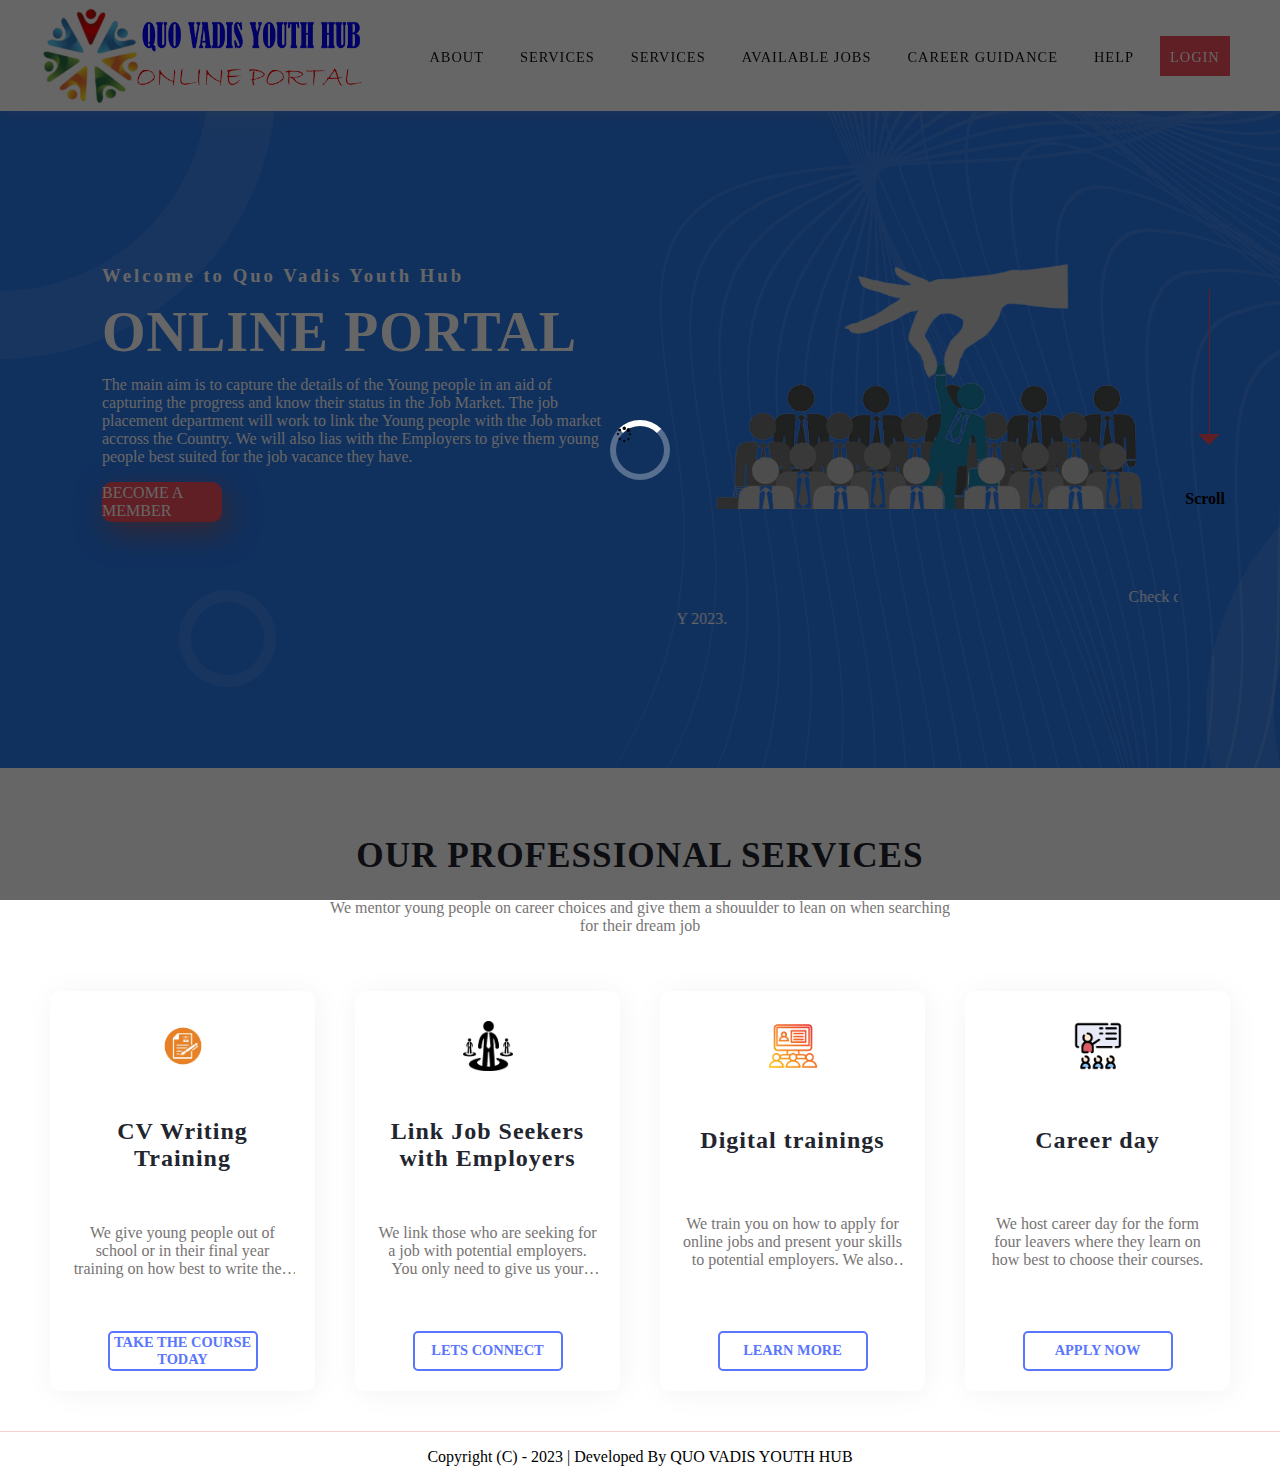
<file: index.html>
<!doctype html>
<html>
<head>
<meta charset="utf-8">
<meta http-equiv="X-UA-Compatible" content="IE-edge">
<meta name="viewport" content="width=device-width, intial-scale=1.0">
<title>QUO VADIS YOUTH HUB JOB PLACEMENT</title>
<link rel="stylesheet" href="css/style.css"/>
<!--fav-icon-->
<link rel="shortcut icon" href="images/Log 1.png"/>
<link rel="stylesheet" href="css/fullstyle.css">
<link rel="stylesheet" href="https://cdnjs.cloudflare.com/ajax/libs/font-awesome/4.7.0/css/font-awesome.min.css">
  <link rel="stylesheet" href="./css/loading.css">

<style>

</style>
</head>
<div id="loading-page">
    <div class="loading-icon">
      <i class="fa fa-spinner fa-spin"></i>
    </div>
  </div>
  <script>
    setTimeout(function(){
      document.getElementById("loading-page").style.display = "none";
    }, 1000); // 2 seconds
  </script>
<body id="main-body">
    
    <section class="main" style="background-image: url(images/hero-bg.png);">
        
        <nav>
            <a href="#" class="Logo">
                
                <style>
                    @media(max-width:720px){
                     .Logo img{
                 height: 60px;
                 width: 200px;
                     }
    }
                </style>
                <img src="images/LOGO.png" width="320px" />
            </a>
            <input class="menu-btn" type="checkbox" id="menu-btn"/>
            <label class="menu-icon" for="menu-btn">
                <span class="nav-icon"></span>
            </label>
            <ul class="menu" style="border-radius: 5px;">
                <li><a href="https://quovadisyouthhub.org">About</a></li>
                <li><a href="#services">services</a></li>
                <li><a href="">services</a></li>
                <li><a href="#">Available Jobs</a></li>
                <li><a href="#">Career Guidance</a></li>
                <li><a target="_blank" href="https://youthportal.tawk.help/">Help</a></li>
                <li><a class="active" href="./login.php">Login</a></li>
            </ul>
        </nav>
       


        <!--main-content-->
        <div class="home-content">
            
            <!--text-->
            <div class="home-text" >
                
                <h3 style="color: white; letter-spacing: 3px;">Welcome to Quo Vadis Youth Hub</h3>
                <h1 style="color: white;"> ONLINE PORTAL</h1>
                <p style="color: white;">The main aim is to capture the details of the Young people in an aid of capturing the progress and know their status in the Job Market. The job placement department will work to link the Young people with the Job market accross the Country. We will also lias with the Employers to give them young people best suited for the job vacance they have.</p>
            <!--login-btn-->
            <a href="#" class="main-login" style="border-radius: 10px;">BECOME A MEMBER</a>
            </div>
            <!--img-->
            <div class="home-img" style="width: 500px;">
                <img src="images/Post.png" width="500px" style="text-shadow: 20px 22px;"/>
                <marquee width="100%" direction="left" onmouseover="this.stop();"
                onmouseout="this.start();">
                    <a href="#" style="color: white;">Check our updates on a daily Basis, we will be updating our website for new vacances accross the country</a>
                    </marquee>
                    <marquee width="100%" direction="right" onmouseover="this.stop();"
                onmouseout="this.start();">
                    <a href="#" style="color: white;">WELCOME FOR A CAREER DAY ON 18TH FEBRUARY 2023.</a>
                    </marquee>
            </div>
            
        </div>
        
        <!--arrow-->
        <div class="arrow"></div>
        <span class="scroll">Scroll</span>
    </section>
    
    <!--services----------------------->
    <section class="services" id="services">
        <!--heading----------->
        <div class="services-heading">
            <h2>OUR PROFESSIONAL SERVICES</h2>
            <p>We mentor young people on career choices and give them a shouulder to lean on when searching for their dream job</p>
        </div>
        <!--box-container----------------->
        <div class="box-container">
            <!--box-1-------->
            <div class="box">
                <img src="images/cv.png">
                <font>CV Writing Training</font>
                <p>We give young people out of school or in their final year training on how best to write their CV and present it best to potential employers</p>
                <!--btn--------->
                <a href="#">Take the course today</a>
            </div>
            <!--box-2-------->
            <div class="box">
                <img src="images/link.png">
                <font>Link Job Seekers with Employers</font>
                <p>We link those who are seeking for a job with potential employers. You only need to give us your details to link you with best suit career job.</p>
                <!--btn--------->
                <a href="#">Lets connect</a>
            </div>
            <!--box-3-------->
            <div class="box">
                <img src="images/dig.png">
                <font>Digital trainings</font>
                <p>We train you on how to apply for online jobs and present your skills to potential employers. We also orient you to digital world</p>
                <!--btn--------->
                <a href="#">Learn more</a>
            </div>
            <!--box-4-------->
            <div class="box">
                <img src="images/career.png">
                <font>Career day</font>
          
                <p>We host career day for the form four leavers where they learn on how best to choose their courses.</p>
                <!--btn--------->
                <a href="#">Apply Now</a>
            </div>
            <!--box-1-------->
            
        </div>
    </section>
    
    <!--footer------------->
    <footer>
        <p>Copyright (C) - 2023 | Developed By <a href="https://kush.lexdigital.in/">QUO VADIS YOUTH HUB </a> </p>
    </footer>
    <script>
        // Get the modal
        var modal = document.getElementById('id01');
        
        // When the user clicks anywhere outside of the modal, close it
        window.onclick = function(event) {
            if (event.target == modal) {
                modal.style.display = "none";
            }
        }
        </script>
        <!--Start of Tawk.to Script-->
<script type="text/javascript">
    var Tawk_API=Tawk_API||{}, Tawk_LoadStart=new Date();
    (function(){
    var s1=document.createElement("script"),s0=document.getElementsByTagName("script")[0];
    s1.async=true;
    s1.src='https://embed.tawk.to/641a94a04247f20fefe74ae7/1gs3t958k';
    s1.charset='UTF-8';
    s1.setAttribute('crossorigin','*');
    s0.parentNode.insertBefore(s1,s0);
    })();
    </script>
    <!--End of Tawk.to Script-->
</body>

</html>
</file>
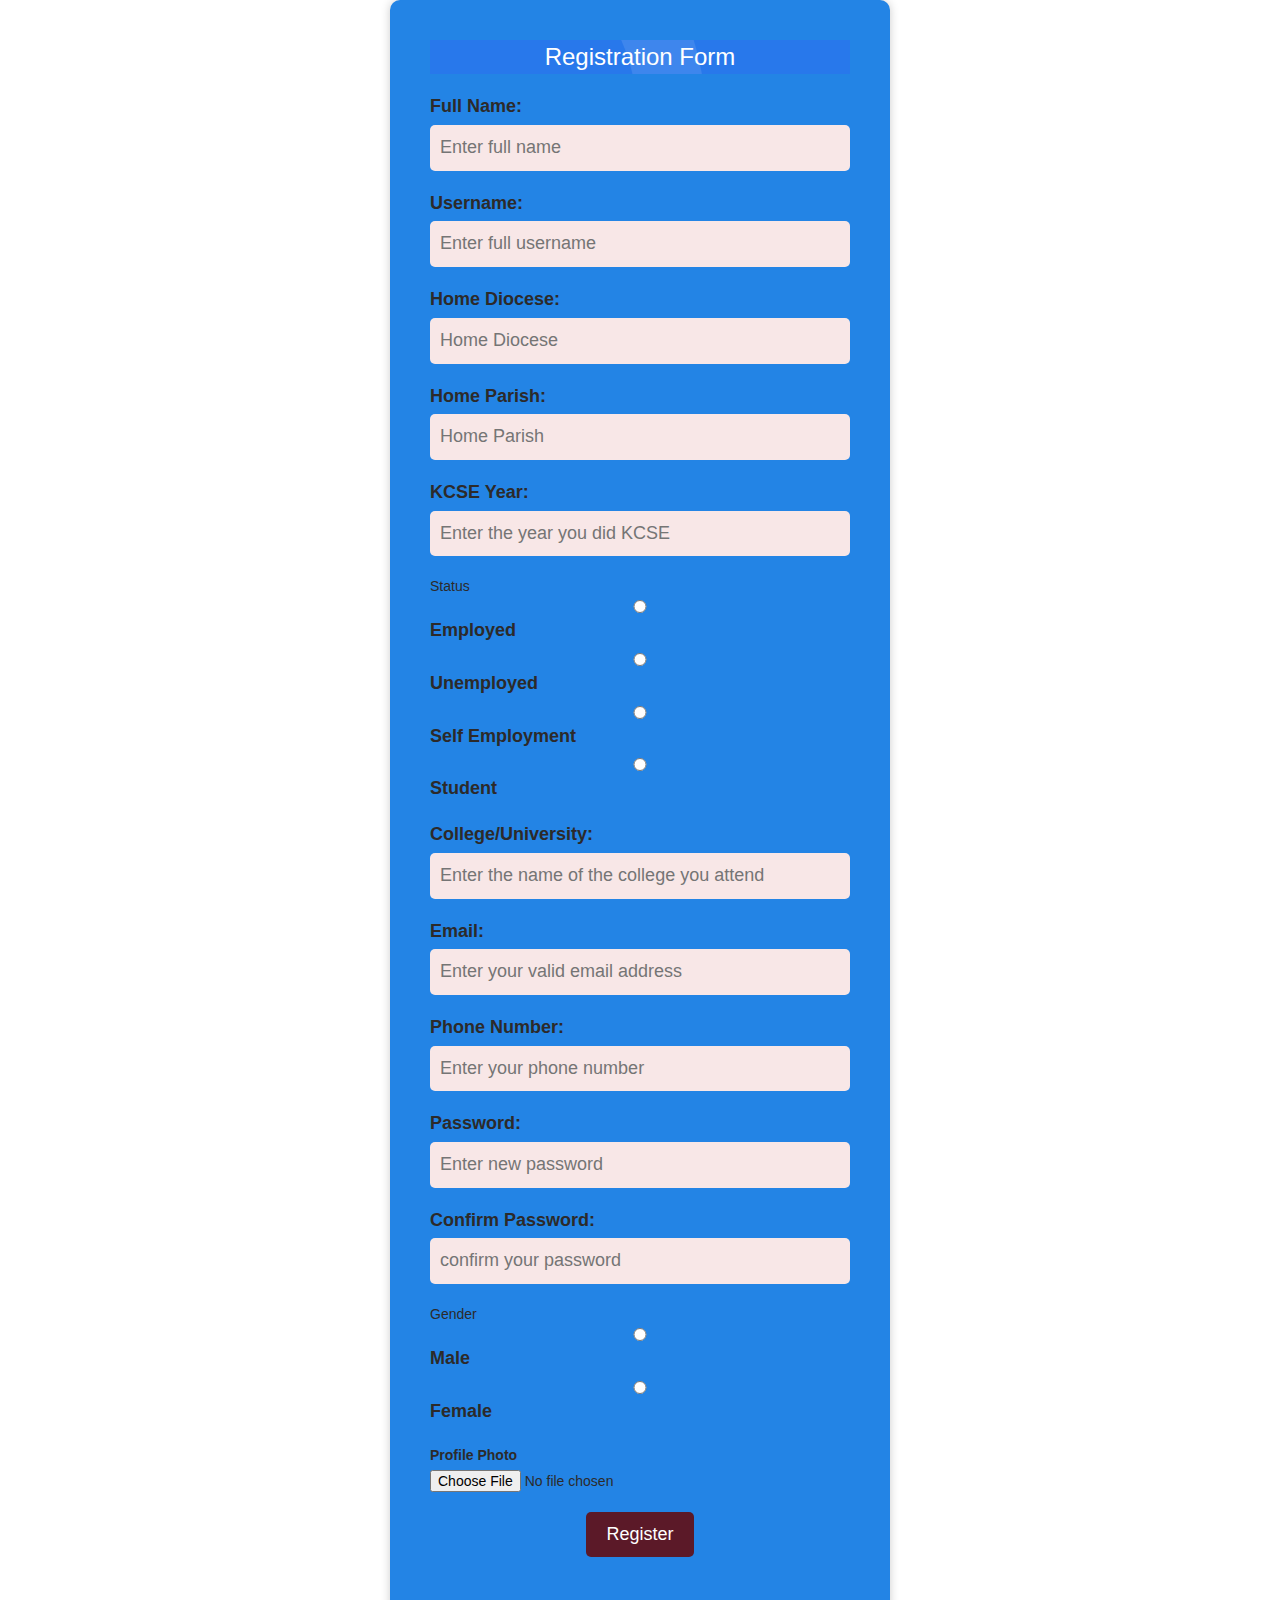
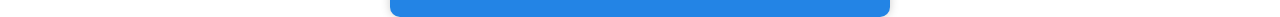
<file: register.html>
<!DOCTYPE html>
<html lang="en">
<head>
  <meta charset="utf-8">
  <meta  http-equiv="X-UA-Compatible" content="IE=Edge">
  <meta name="viewport" content="width=device-width, initial-scale=1.0">
  <link rel="stylesheet" href="css/bootstrap.css">
  <link rel="stylesheet" href="css/register.css">
 
  <title>Registration Form</title>
  </head>
  <body>
<div Class="container">
<div class="title"  style="background-image: url(images/hero-bg.png);">Registration Form</div>  
<form action="checkRegistration.php" method="POST">
  <div class="content">
    <div class="input-box">
      <label>Full Name:</label>
      <input type="text" Placeholder= "Enter full name"name="fname" id="fname" required>
      </div>
       <div class="input-box">
      <label> Username:</label>
      <input type="text" Placeholder= "Enter full username"name="Uname" id="Uname" required>
      </div>
       <div class="input-box">
      <label>Home Diocese:</label>
      <input type="text" Placeholder= "Home Diocese"name="Dname" id="Dname" required>
      </div>
       <div class="input-box">
      <label>Home Parish:</label>
      <input type="text" Placeholder= "Home Parish"name="Pname" id="Pname" required>
      </div>
       <div class="input-box">
      <label>KCSE Year:</label>
      <input type="number" Placeholder= "Enter the year you did KCSE"name="KCSE" id="KCSE" required>
      </div>
       <span class="status">Status</span>
      <div class="input-box">
        <input type="radio" value="Employed" name="Status" id="Employed">
        <label for="Status">Employed </label>
        <input type="radio" value="UnEmployed" name="Status" id="Unemployed">
        <label for="Status">Unemployed </label>
<input type="radio" name="Status" value="SelfEmployed" id="Self Employment">
        <label for="Status">Self Employment </label>
        <input type="radio" value="Student" name="Status" id="Student">
        <label for="Status">Student </label>
      </div>
       <div class="input-box">
      <label>College/University:</label>
      <input type="text" Placeholder= "Enter the name of the college you attend" name="Cname" id="Cname">
      </div>
       <div class="input-box">
      <label>Email:</label>
      <input type="Email" Placeholder= "Enter your valid email address" name="Email" id="Email" required>
      </div>
 <div class="input-box">
      <label>Phone Number:</label>
      <input type="tel" Placeholder= "Enter your phone number"name="pno" id="pno" required>
      </div>
       <div class="input-box">
      <label>Password:</label>
      <input type="password" Placeholder= "Enter new password"name="pssw" id="pssw" required>
      </div>
       <div class="input-box">
      <label for="Cpassword"> Confirm Password:</label>
      <input type="password" Placeholder= "confirm your password"name="cpssw" id="cpssw" required>
      </div>
      <span class="gender-tittle">Gender</span>
      <div class="input-box">
        <input type="radio" value="male" name="gender" id="Male">
        <label for="gender">Male </label>
        <input type="radio" value="Female" name="gender" id="Female">
        <label for="gender">Female </label>
      </div>
      <div>
      	<label>Profile Photo</label>
      	<input class="file-upload-input"type="file" onchange="readURL(this)" accept="image/*" name="pic"id="pic">
        
      </div>
      <div class="button-container">
      	<button type="submit">Register</button>
      <i><H3 id="errmsg" style="color: rgb(90, 35, 35);"></H3></i>
      </div>
  </div>
</form>
</div>

</body>
</html>
</file>
<file: css/style.css>
*{
    scroll-behavior: smooth;
}
body{
    margin:0px;
    padding: 0px;
    font-family: calibri;
    scroll-behavior: smooth;
}
*{
    box-sizing: border-box;
}
ul{
    list-style: none;
}
a{
    text-decoration: none;
}
button{
    outline: none;
    border: none;
}
input{
    outline: none;
    border: none;
}
.main{

    width:100%;
    height:768px;
    position: relative;
}
.logo img{
    height: 80px;
}
nav{
    display: flex;
    align-items: center;
    justify-content: space-around;
    padding: 0px 30px;
    background-color:#fff;
    box-shadow: 2px 2px 20px rgba(255, 151, 103, 0.164);
    z-index: 1;
    width:100%;
    position: fixed;
    left: 0px;
    top: 0px;
}
nav ul{
    display: flex;
    margin:0px;
    padding: 0px;
}
nav ul li a{
    height:40px;
    line-height: 43px;
    margin: 8px;
    padding: 0px 10px;
    display: flex;
    font-size: 0.9rem;
    text-transform: uppercase;
    font-weight: 400;
    color:#111;
    letter-spacing: 1px;
    transition: 0.4s ease-in-out;
}
.active{
    background-color: #F14D5D;
    color: #fff;
}
nav ul li a:hover{
    border-radius: 5px;
    background-color: #F14D5D;
    color:#fff;
    box-shadow: 5px 10px 30px rgba(219, 74, 6, 0.5);
    transition: all ease 0.2s;
}
.home-content{
    display: flex;
    justify-content: space-around;
    align-items: center;
    position: absolute;
    left: 50%;
    top:50%;
    transform: translate(-50%,-50%);
    width:90%;

}
.home-img{
    width:500px;
    height:400px;
    margin:20px;
}
.home-img img{
    width: 100%;
    height: 100%;
    object-fit: contain;
    object-position: center;
}
.home-text{
    width:500px;
    margin: 20px;
}
.home-text h1{
    font-size: 3.5rem;
    line-height: 55px;
    color:#22252e;
    letter-spacing: 1px;
    font-weight: 700;
    margin: 0px;
}
.home-text p{
    font-size: 1rem;
    color:#777474;
}
.home-text span{
    color: #F14D5D;
    text-decoration: underline;
}
.main-login{
    width:120px;
    height:40px;
    display: flex;
    justify-content: center;
    align-items: center;
    background-color: #F14D5D;
    color:#fff;
    box-shadow: 5px 10px 30px rgba(219, 74, 6, 0.5);
    text-transform: uppercase;
    transition: 0.3s ease-in-out;
}
.main-login:hover{
    background-color: #F14D5D;
    transition: all ease 0.3s;
}
.arrow{
    align-self: end;
    width:50%;
    border-right: 1px solid #F14D5D;
    height: 20%;
    margin-bottom:20em ;
    position: absolute;
    bottom: 5px;
    right: 70px;
    animation: arrow-animation ease 1.5s;

}
.arrow::after{
    content: '';
    position: absolute;
    width: 0;
    height: 0;
    border-style: solid;
    border-width: 11px 11px 0px 11px;
    border-color: #F14D5D transparent transparent transparent;
    right: -0.7em;
    bottom: -2px;
}
.scroll{
    position: absolute;
    bottom: 260px;
    right:55px;
    font-weight: 600;
}
@keyframes arrow-animation{
    0%{
        bottom: 70px;
        opacity: 0.2;
    }
    100%{
        bottom: 5px;
        opacity: 1;
    }
}
.services{
    background-size: 1000px;
    background-position: center;
}
.services-heading{
    margin-top: 60px;
    display: flex;
    justify-content: center;
    align-items: center;
    text-align: center;
    flex-direction: column;
}
.services-heading h2{
    line-height: 55px;
    font-size: 2.2rem;
    color:#22252e;
    letter-spacing: 1px;
    font-weight: 700;
    margin: 0px;
}
.services-heading p{
    font-size: 1rem;
    color:#777474;
    width:50%;
}
.box-container{
    display: flex;
    justify-content: center;
    align-items: center;
    flex-wrap: wrap;
    margin: 20px 30px;
}
.box{
    display: flex;
    flex-direction: column;
    justify-content: center;
    align-items: center;
    width:300px;
    height: 400px;
    text-align: center;
    box-shadow: 2px 2px 20px rgba(90,118,253,0.15);
    border-radius: 10px;
    background-color: #fff;
    margin: 20px;
    flex-grow: 1;
}
.box img{
    height:50px;
    margin:10px;
}
.box font{
    font-size: 1.5rem;
    color: #22252e;
    letter-spacing: 1px;
    font-weight: 700;
}
.box p{
    font-size: 1rem;
    color: #777474;
    display: block;
    display: -webkit-box;
    -webkit-line-clamp: 3;
    -webkit-box-orient: vertical;
    overflow: hidden;
    text-overflow: ellipsis;
    max-width: 500px;
}
.box a{
    width:150px;
    height:40px;
    display: flex;
    justify-content: center;
    align-items: center;
    border: 2px solid #5a76fd;
    text-transform: uppercase;
    margin: auto;
    border-radius: 5px;
    font-weight: 600;
    font-size: 0.9rem;
    color:#5a76fd;
    margin:0px;
}
.box a:hover{
    background-color: #5a76fd;
    color:#fff;
    box-shadow: 5px 10px 30px rgba(90,118,253,0.5);
    transition: all ease 0.3s;
}

.box{
    width:200px;
    height: 400px;
    background-color: #ffffff;
    box-shadow: 2px 2px 30px rgba(0,0,0,0.05);
    display: flex;
    flex-direction: column;
    align-items: center;
    justify-content: space-between;
    padding: 20px;
    border-radius: 10px;
    margin: 20px;
    position: relative;
}
.about{

    width:100%;
    height:768px;
    position: relative;
}
.about-content{
    display: flex;
    justify-content: space-around;
    align-items: center;
    position: absolute;
    left: 50%;
    top:50%;
    transform: translate(-50%,-50%);
    width:90%;

}
.about-img{
    width:500px;
    height:400px;
    margin:20px;
}
.about-img img{
    width: 100%;
    height: 100%;
    object-fit: contain;
    object-position: center;
}
.about-text{
    width:500px;
    margin: 20px;
}
.about-text h1{
    font-size: 3.5rem;
    line-height: 55px;
    color:#22252e;
    letter-spacing: 1px;
    font-weight: 700;
    margin: 0px;
}
.about-text p{
    font-size: 1rem;
    color:#777474;
}
.about-text span{
    color: #F14D5D;
    text-decoration: underline;
}
.about-login{
    width:120px;
    height:40px;
    display: flex;
    justify-content: center;
    align-items: center;
    background-color: #f54417;
    color:#fff;
    box-shadow: 5px 10px 30px rgba(219, 74, 6, 0.5);
    text-transform: uppercase;
    transition: 0.3s ease-in-out;
}
.about-login:hover{
    background-color: #F14D5D;
    transition: all ease 0.3s;
}
.section-5-text{
    text-align: center;
    padding-bottom: 40px;
}
.section-5-text h1{
    font-family: Roboto;
font-style: normal;
font-weight: bold;
font-size: 2.5rem;
line-height: 47px;
color: #000000;
}
.section-5-text p{
    font-family: Roboto;
font-style: normal;
font-weight: normal;
font-size: 1rem;
line-height: 21px;
color: #545454;
}
.section-5-text-btn{
    margin-top: 90px;
    margin-bottom: 60px;
}
.section-5-text-btn input{
    width: 30%;
height: 53px;
border: none;
outline: none;
font-size:20px;
background: #F3F3F3;
box-shadow: 5px 10px 30px rgba(219, 74, 6, 0.5);
padding-left: 20px;
}
.section-5-text-btn button{
    background: #fd0000;
    width: 221px;
height: 53px;
margin-left: 15px;
font-family: Roboto;
font-style: normal;
font-weight: normal;
font-size: 18px;
line-height: 21px;
text-align: center;

color: #FFFFFF;
}
footer{
    width:100%;
    text-align: center;
    padding: 0px 5%;
    border-top: 1px solid rgba(231, 9, 9, 0.2);
}
footer a,
footer p{
    color:#000000;
}
nav .menu-btn{
    display: none;
}
@media(max-width:1100px){
    nav{
        justify-content: space-between;
        height: 65px;
    }
    .menu{
        display: none;
        position: absolute;
        top: 65px;
        left: 0px;
        background-color: #fff;
        border-bottom: 4px solid #F14D5D;
        width:100%;
    }
    .menu li{
        width:100%;
    }
    nav .menu li a{
        width:100%;
        height: 40px;
        justify-content: center;
        align-items: center;
        margin:0px;
        padding: 25px;
        border:1px solid rgba(38,38,38,0.03);
    }
    nav .menu-icon{
        cursor: pointer;
        float: right;
        padding: 28px 20px;
        position: relative;
        user-select: none;
    }
    nav .menu-icon .nav-icon{
        background-color: #333333;
        display: block;
        height: 2px;
        position: relative;
        transition: background 0.2s ease-out;
        width:18px;
    }
    nav .menu-icon .nav-icon:before,
    nav .menu-icon .nav-icon:after{
        background: #333333;
        content: '';
        display: block;
        height: 100%;
        position: absolute;
        transition: all ease-out 0.2s;
        width:100%;
    }
    nav .menu-icon .nav-icon:before{
        top: 5px;
    }
    nav .menu-icon .nav-icon:after{
        top:-5px;
    }
    nav .menu-btn:checked ~ .menu-icon .nav-icon{
        background: transparent;
    }
    nav .menu-btn:checked ~ .menu-icon .nav-icon:before{
        transform: rotate(-45deg);
        top: 0;
    }
    nav .menu-btn:checked ~ .menu-icon .nav-icon:after{
        transform: rotate(45deg);
        top: 0;
    }
    nav .menu-btn{
        display: none;
    }
    nav .menu-btn:checked ~ .menu{
        display: block;
    }
    .home-img{
        display: none;
    }
    .home-text{
        width:100%;
        justify-content: center;
        align-items: center;
        display: flex;
        flex-direction: column;
        height: 45vh;
        margin: 0px;
    }
    .home-content{
        text-align: center;
        width:100%;
        margin:0px;
        position: static;
        transform: translate(0px,70px);
        box-shadow: 2px 2px 30px rgba(255, 102, 55, 0.178);
    }
    .home-text h1{
        color:rgb(0, 0, 0);
        padding: 0px 20px;
        font-size: 2.5rem;
    }
    .home-text p{
        color:rgba(32, 32, 32, 0.85);
        margin: 10px 0px 20px 0px;
        width:50%;
    }
    
    .about-img{
        display: none;
    }
    .about-text{
        width:100%;
        justify-content: center;
        align-items: center;
        display: flex;
        flex-direction: column;
        height: 45vh;
        margin: 0px;
    }
    .about-content{
        text-align: center;
        width:100%;
        margin:0px;
        position: static;
        transform: translate(0px,70px);
        box-shadow: 2px 2px 30px rgba(255, 102, 55, 0.178);
    }
    .about-text h1{
        color:rgb(0, 0, 0);
        padding: 0px 20px;
        font-size: 2.5rem;
    }
    .about-text p{
        color:rgba(32, 32, 32, 0.85);
        margin: 10px 0px 20px 0px;
        width:50%;
    }
    
    .arrow{
        height: 70px;
    }
    .logo img{
        height: 60px;
    }
   
   .main{
  
        padding: 75px 0px 0px 0;
        background: url('images/hero-bg.png') no-repeat center center;
        background-size: cover;
        height: 900px;
   }.arrow{
       left: 2%;
       margin-bottom: 15em;
   }.scroll{
       left: 48%;
       bottom: 200px;
   }
}
@media(max-width:720px){
    .home-text p{
        width:70%;
        text-align: center;
    }
    .home-content h1{
        font-size: 1.9rem;
        padding: 10px 10px;
        line-height: 30px;
    }
    .about-text p{
        width:70%;
        text-align: center;
    }
    .about-content h1{
        font-size: 1.9rem;
        padding: 10px 10px;
        line-height: 30px;
    }
    .services{
        margin-top: -120px;
    }
    .services-heading{
        margin:20px;

    }
    .services-heading h2{
        font-size: 1.7rem;
        line-height: 40px;
    }
    .services-heading p{
        width:100%;
    }
    .box{
        width:100%;
        margin: 20px 0px !important;
        padding: 0px 20px;
        flex-grow: 1;
    }
    .box img{
        height: 100px;
        width:100%;
        object-fit: contain;
    }
    .section-5-text{
        margin-top: -250px;
    }
    .section-5-text-btn input{
        width: 80%;
    }
    .section-5-text-btn button{
        margin-top:20px;
    }
    footer p,a{
        font-size: 0.9rem;
        text-align: center;
    }
    footer{
        padding: 0px 10px;
    }
}
</file>
<file: css/fullstyle.css>
/* Full-width input fields */
    input[type=text], input[type=password] {
        width: 100%;
        padding: 12px 20px;
        margin: 8px 0;
        display: inline-block;
        border: 1px solid #ccc;
        box-sizing: border-box;
      }
      
      /* Set a style for all buttons */
      button {
        background-color: #04AA6D;
        color: white;
        padding: 14px 20px;
        margin: 8px 0;
        border: none;
        cursor: pointer;
        width: 100%;
      }
      
      button:hover {
        opacity: 0.8;
      }
      
      /* Extra styles for the cancel button */
      .cancelbtn {
        width: auto;
        padding: 10px 18px;
        background-color: #f44336;
      }
      
      /* Center the image and position the close button */
      .imgcontainer {
        text-align: center;
        margin: 24px 0 12px 0;
        position: relative;
      }
      
      img.avatar {
        width: 40%;
        border-radius: 50%;
      }
      
      .container {
        padding: 16px;
      }
      
      span.psw {
        float: right;
        padding-top: 16px;
      }
      
      /* The Modal (background) */
      .modal {
        display: none; /* Hidden by default */
        position: fixed; /* Stay in place */
        z-index: 1; /* Sit on top */
        left: 0;
        top: 0;
        width: 100%; /* Full width */
        height: 100%; /* Full height */
        overflow: auto; /* Enable scroll if needed */
        background-color: rgb(0,0,0); /* Fallback color */
        background-color: rgba(0,0,0,0.4); /* Black w/ opacity */
        padding-top: 60px;
      }
      
      /* Modal Content/Box */
      .modal-content {
          width: 400px;
        background-color: #fefefe;
        margin: 5% auto 15% auto; /* 5% from the top, 15% from the bottom and centered */
        border: 1px solid #888;
        width: 80%; /* Could be more or less, depending on screen size */
      }
      
      /* The Close Button (x) */
      .close {
        position: absolute;
        right: 25px;
        top: 0;
        color: #000;
        font-size: 35px;
        font-weight: bold;
      }
      
      .close:hover,
      .close:focus {
        color: red;
        cursor: pointer;
      }
      
      /* Add Zoom Animation */
      .animate {
        -webkit-animation: animatezoom 0.6s;
        animation: animatezoom 0.6s
      }
      
      @-webkit-keyframes animatezoom {
        from {-webkit-transform: scale(0)} 
        to {-webkit-transform: scale(1)}
      }
        
      @keyframes animatezoom {
        from {transform: scale(0)} 
        to {transform: scale(1)}
      }
      
      /* Change styles for span and cancel button on extra small screens */
      @media screen and (max-width: 300px) {
        span.psw {
           display: block;
           float: none;
        }
        .cancelbtn {
           width: 100%;
        }
      }
</file>
<file: css/loading.css>
#loading-page {
    position: fixed;
    top: 0;
    left: 0;
    width: 100%;
    height: 100%;
    background-color: rgba(0, 0, 0, 0.6);
    display: flex;
    justify-content: center;
    align-items: center;
    z-index: 9999;
  }

  .loading-icon {
    border: 6px solid rgba(255, 255, 255, 0.3);
    border-top: 6px solid #fff;
    border-radius: 50%;
    width: 60px;
    height: 60px;
    -webkit-animation: spin 1s linear infinite;
    animation: spin 1s linear infinite;
  }

  @-webkit-keyframes spin {
    0% { -webkit-transform: rotate(0deg); }
    100% { -webkit-transform: rotate(360deg); }
  }

  @keyframes spin {
    0% { transform: rotate(0deg); }
    100% { transform: rotate(360deg); }
  }
</file>
<file: css/register.css>
/* Set main page to white and center form */
body {
    background-color: #fff;
    display: flex;
    justify-content: center;
    align-items: center;
    height: auto;
  }
  
  /* Style form container */
  .container {
    background-color: #2384e5; /* set background of form to blue */
    max-width: 500px;
    padding: 40px;
    border-radius: 10px;
    box-shadow: 0px 0px 10px #ccc;
  }
  
  /* Style form elements */
  .title {
    color: #fff;
    font-size: 24px;
    text-align: center;
    margin-bottom: 20px;
  }
  
  .content {
    color: rgb(44, 42, 42);
  }
  
  .input-box {
    margin-bottom: 20px;
    
  }
  
  .input-box label {
    display: block;
    font-size: 18px;
    margin-bottom: 5px;
  }
  
  .input-box input,
  .input-box textarea {
    background-color: rgb(248, 231, 231);
    border: none;
    border-radius: 5px;
    padding: 10px;
    width: 100%;
    font-size: 18px;
  }
  
  .input-box input:focus,
  .input-box textarea:focus {
    outline: none;
    box-shadow: 0px 0px 5px #ccc;
  }
  
  .button-container {
    margin-top: 20px;
    text-align: center;
  }
  
  button[type="submit"] {
    background-color: #5b1928; /* set button color */
    border: none;
    border-radius: 5px;
    color: #fff;
    padding: 10px 20px;
    font-size: 18px;
  }
  
  button[type="submit"]:hover {
    background-color: #dbe4db;
  }
  
  /* Media queries for smaller screens */
  @media (max-width: 768px) {
    .container {
      padding: 20px;
    }
    
    .title {
      font-size: 20px;
    }
    
    .input-box label {
      font-size: 16px;
    }
    
    .input-box input,
    .input-box textarea {
      font-size: 16px;
    }
    
    button[type="submit"] {
      font-size: 16px;
      padding: 8px 16px;
    }
  }
  
  /* Media queries for even smaller screens */
  @media (max-width: 480px) {
    .container {
      padding: 10px;
    }
    
    .title {
      font-size: 18px;
    }
    
    .input-box label {
      font-size: 14px;
    }
    
    .input-box input,
    .input-box textarea {
      font-size: 14px;
    }
    
    button[type="submit"] {
      font-size: 14px;
      padding: 6px 12px;
    }
  }
</file>
